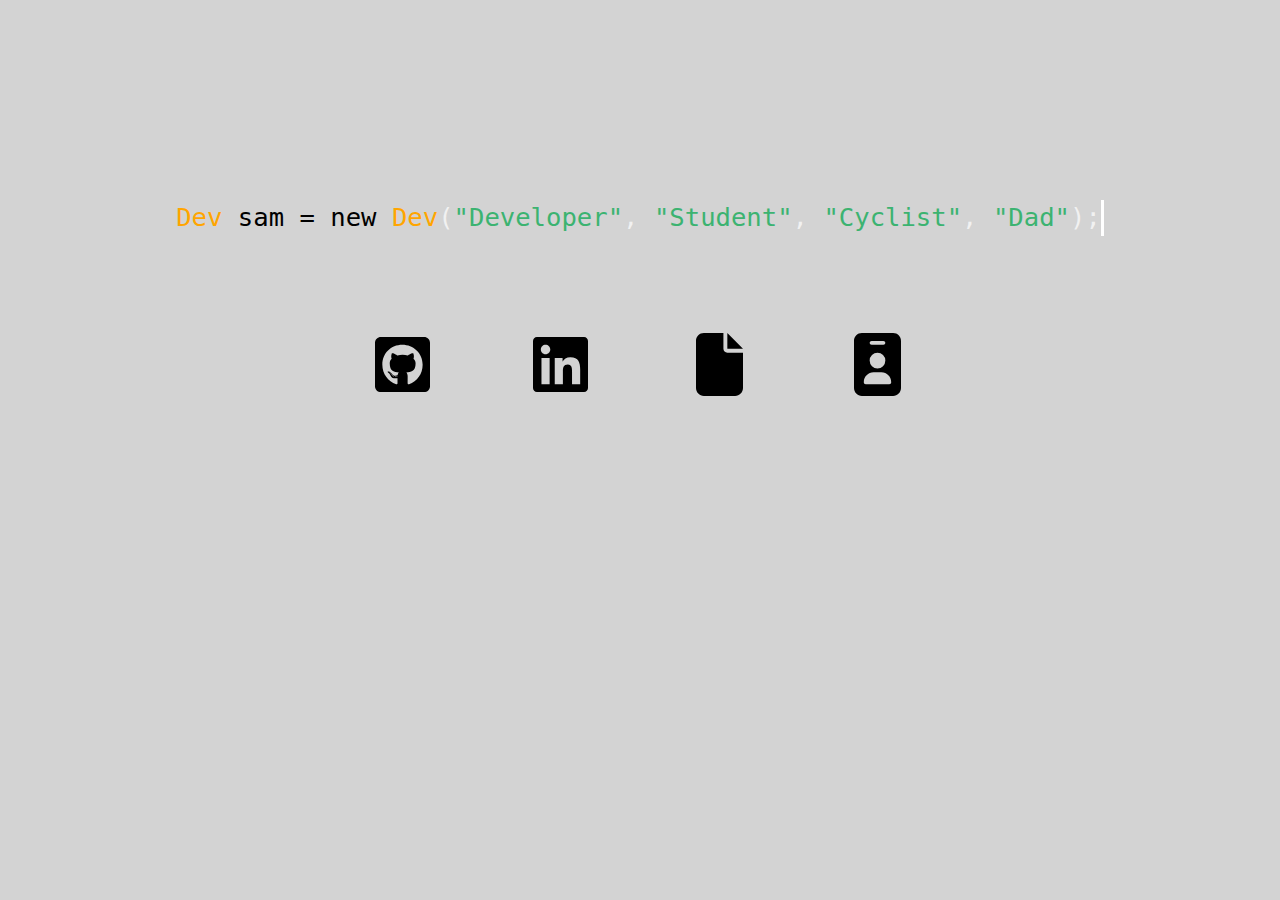
<file: index.html>
<!DOCTYPE html>
<html lang="en">

<head>
    <meta charset="UTF-8">
    <meta name="viewport" content="width=device-width, initial-scale=1.0">
    <link href='src/css/styles.css' rel='stylesheet' />
    <title>Sam Mowrer</title>
</head>

<body>
    <div class='wrapper'>
        <!-- Top Container -->
        <section class='showcase'>
                <span class='desktop-text'><p><span style="color: orange;">Dev</span> <span style="color: black;">sam = new </span><span style="color: orange;">Dev</span>(<span style="color: mediumseagreen;">"Developer"</span>, <span style="color: mediumseagreen;">"Student"</span>, <span style="color: mediumseagreen;">"Cyclist"</span>, <span style="color: mediumseagreen;">"Dad"</span>);</p></span>
                <span class='mobile-text'><p>Sam Mowrer</p></span>
        </section>
        <section class='box-nav'>
            <a href='https://github.com/lifeinadrop' target=_blank>
                <div class='small-box'>
                    <img src='img/square-github.svg' alt="GitHub Logo"/>
                    <div class='overlay'>
                        <div class='text'>Projects</div>
                    </div>
                </div>
            </a>
            <a href='https://www.linkedin.com' target="_blank">
                <div class='small-box'>
                    <img src='img/linkedin.svg' alt="LinkedIn Logo"/>
                    <div class='overlay'>
                        <div class='text'>LinkedIn</div>
                    </div>
                </div>
            </a>
            <a href='src/resume.html'>
                <div class='small-box'>
                    <img src='img/file-solid.svg' alt="Resume"/>
                    <div class='overlay'>
                        <div class='text'>Resume</div>
                    </div>
                </div>
            </a>
            <a href="src/contact.html">
                <div class='small-box'>
                    <img src='img/id-badge-solid.svg' alt="Contact"/>
                    <div class='overlay'>
                        <div class='text'>Contact</div>
                    </div>
                </div>
            </a>
        </section>
    </div>
    <!-- Wrapper Ends -->    
</body>


</html>
</file>
<file: src/css/styles.css>
/* CSS Variables */
:root {
    --primary: #ddd;
    --dark: #D3D3D3;
    --light: #fff;
    /* --shadow: 0 1px 5px rgba(104, 104, 104, 0.8); */
}

/* Main Element Styling */

html {
    box-sizing: border-box;
    /* If padding is used, doesn't effect the width of the element. */
    font-family: Arial, Helvetica, sans-serif;
    color: var(--dark);
    height: 99%;
}

body {
    background: var(--dark);
    width: 99%;
    margin-left: auto;
    margin-right: auto;
    margin-top: auto;
    margin-bottom: auto;
    line-height: 1.4;
}

.resume_body {
    height: 100%;
    width: 100%;
}

.btn {
    background-color: var(--dark);
    color: var(--light);
    padding: 0.6rem 1.3rem;
    text-decoration: none;
    border: 0;
    margin-bottom: 1rem;
    border-radius: 0.5rem;
}

.btn:hover {
    background-color: #E95420;
    color: #FFFFFF;
}

img {
    max-width: 100%;
}

.wrapper {
    height: 99%;
}

footer {
    display: block;
    bottom: 0;
    width: 100%;
    text-align: center;
    color: var(--dark);
}

/* Navigation Styles */

.main-nav ul {
    display: grid;
    grid-gap: 20px;
    padding: 0;
    list-style: none;
    grid-template-columns: repeat(4, 1fr);
}

.main-nav a {
    background: transparent;
    display: block;
    text-decoration: none;
    padding: 0.8rem;
    text-align: center;
    color: var(--primary);
    text-transform: uppercase;
    font-size: 1.1rem;
}

.main-nav a:hover {
    color: var(--light);
}

/* Showcase */

.showcase {
    display: grid;
    color: var(--light);
    padding: 3rem;
    flex-direction: column;
    align-items: center;
    justify-content: center;
    margin: 12% auto auto auto;
    width: 90%;
}

.showcase p {
    border-right: solid 3px white;
    white-space: nowrap;
    overflow: hidden;
    font-family: 'Source Code Pro', monospace;
    font-size: 2vw;
    color: rgba(255,255,255,.70);
    margin: 0 auto;
}

.showcase p {
    animation: animated-text 5s steps(50,end) 1s 1 normal both,
                animated-cursor 600ms steps(50,end) infinite;
}

@keyframes animated-text {
    from{width: 0;}
    to{width: 100%}
}

@keyframes animated-cursor {
    from{border-right-color: white;}
    to{border-right-color: transparent;}
}

.showcase h1 {
    font-size: 6rem;
    margin-bottom: 0;
    background: rgba(96, 115, 83, 0.85);
    border-top-left-radius: 10px;
    border-top-right-radius: 10px;
    padding-left: 15px;
    padding-right: 15px;
}

.showcase code {
    font-size: 1.25rem;
    background: rgba(96, 115, 83, 0.85);
    border-radius: 10px;
    padding: 5px 10px 10px 10px;
    font-weight: bold;
    margin-top: 0;
}

.desktop-text {
    color: black;
}

/* Top Box */

.top-box {
    background: var(--primary);
    display: grid;
    align-items: center;
    justify-content: center;
    text-align: center;
    /* box-shadow: var(--shadow); */
}

.top-box-a {
    grid-area: top-box-a;
    background-color: #F2EBDC;
}

.top-box-a p {
    margin-top: 0;
}

.top-box-b {
    grid-area: top-box-b;
    background-color: aqua;
}

.top-box-c {
    grid-area: top-box-c;
    background-color: aqua;
}

/* Small Nav-like Boxes */

.box-nav {
    display: grid;
    grid-gap: 0px;
    row-gap: 0;
    width: 50%;
    margin: 2% auto auto auto;
    grid-template-columns: repeat(auto-fit, minmax(100px, 1fr));
}

.box-nav a {
    text-decoration: none;    
}

.small-box {
    background: transparent;
    text-align: center;
    align-items: center;
    padding: 1.5rem 2rem;
    position: relative;
    height: 35%;
}

.overlay {
    position: absolute;
    top: 50%;
    left: 50%;
    transform: translate(-50%, -50%);
    opacity: 0;
    transition: 1 ease;
}

.small-box:hover .overlay {
    opacity: 1;    
}

.small-box:hover {
    transition: .2s ease-in;
}

.small-box img {
    max-height: 100%;
    max-width: 100%;
}

.small-box:hover img {
    opacity: 0;
    transition: .2s ease-out;
}

.text {
    font-size: 1.5rem;
    color: black;
    width: 100%;
}

.small-box:hover .text {
    transition: .2s ease-in;
    color: black;
}


/* Resume Page */

/* Media Queries */

.mobile-text {
    display: none;
}

@media(max-width: 1000px) {
    .box-nav {
        display: grid;
    grid-gap: 0px;
    width: 50%;
    margin-left: auto;
    margin-right: auto;
    grid-template-columns: repeat(auto-fit, minmax(200px, 1fr));
    }
    .showcase h1 {
        font-size: 3rem;
    }

    .showcase code {
        font-size: 1rem;
    }

    .mobile-text {
        display: inline-block;
        animation: fadeInText easy 20s;
        font-size: 35px;
    }

    .showcase p {
        font-size: 15vw;
    }

    .showcase p {
        animation: animated-text 2s steps(20,end) 0.2s 1 normal both,
                    animated-cursor 600ms steps(50,end) infinite;
    }

    @keyframes fadeInText {
        0% {opacity: 0;}
        100% {opacity: 1;}
    }

    .desktop-text {
        display: none;
    }
    
}
</file>
